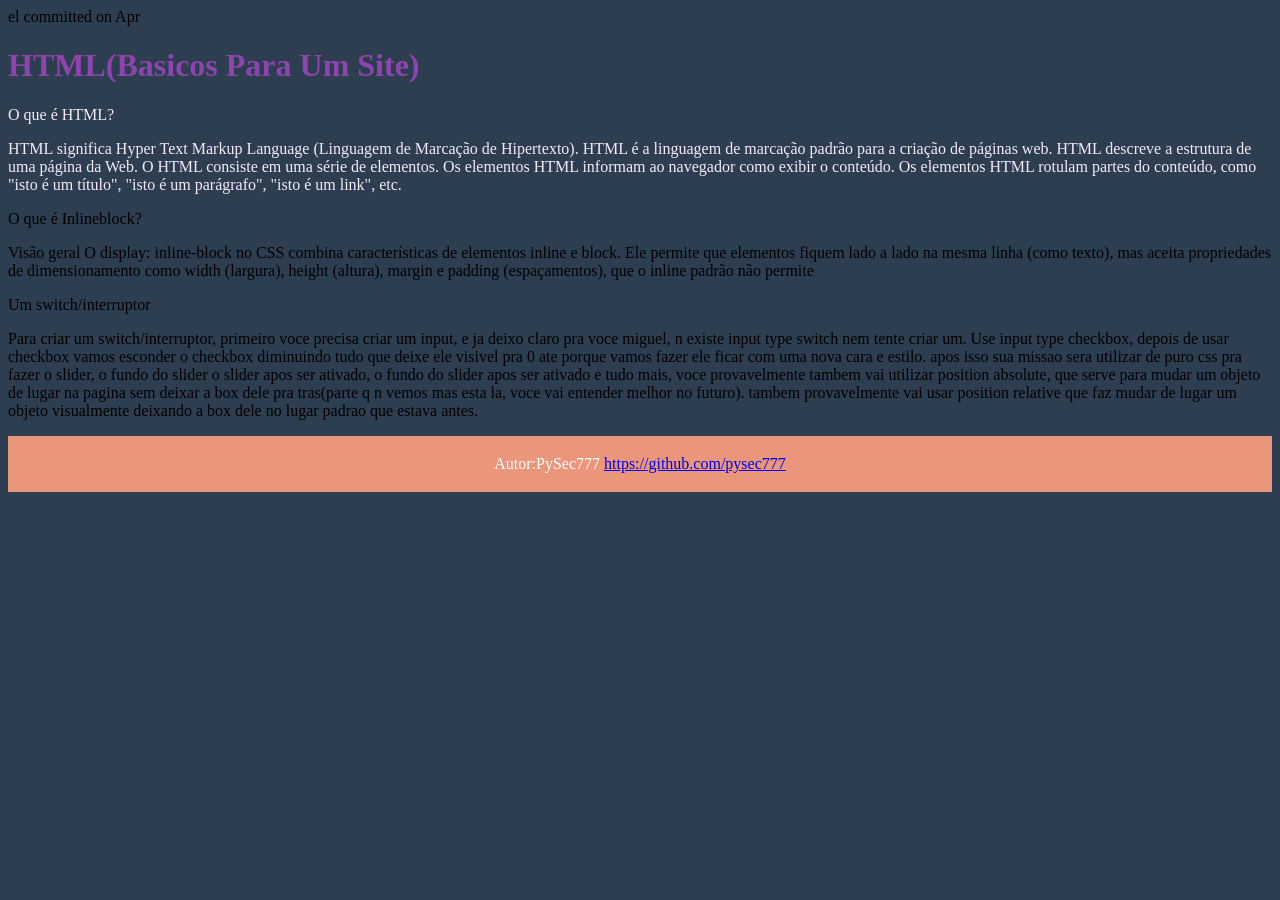
<file: index.html>
<!DOCTYPE html>
<html>
<head>
    <link rel="stylesheet" href="style.css">
    <title>Para Lembrar</title>

    </head>
<body>el
committed
on Apr
    <h1>HTML(Basicos Para Um Site)</h1>
 <div class="oqéhtml">
    <p>O que é HTML? </p>
    <p>HTML significa Hyper Text Markup Language (Linguagem de Marcação de Hipertexto).
HTML é a linguagem de marcação padrão para a criação de páginas web.
HTML descreve a estrutura de uma página da Web.
O HTML consiste em uma série de elementos.
Os elementos HTML informam ao navegador como exibir o conteúdo.
Os elementos HTML rotulam partes do conteúdo, como "isto é um título", "isto é um parágrafo", "isto é um link", etc. </p>
 </div>
 <div class="Inlineblock">
<p>O que é Inlineblock? </p>
<p>Visão geral
O
display: inline-block no CSS combina características de elementos inline e block. Ele permite que elementos fiquem lado a lado na mesma linha (como texto), mas aceita propriedades de dimensionamento como width (largura), height (altura), margin e padding (espaçamentos), que o inline padrão não permite</p>
 </div>
 <div class="Como Fazer Um Switch">
    <p>Um switch/interruptor</p>
    <p>Para criar um switch/interruptor, primeiro voce precisa criar um input, e ja deixo claro pra voce miguel, n existe input type switch nem tente criar um.
        Use input type checkbox, depois de usar checkbox vamos esconder o checkbox diminuindo tudo que deixe ele visivel pra 0 ate porque vamos fazer ele ficar com uma nova cara e estilo.
        apos isso sua missao sera utilizar de puro css pra fazer o slider, o fundo do slider o slider apos ser ativado, o fundo do slider apos ser ativado e tudo mais,
        voce provavelmente tambem vai utilizar position absolute, que serve para mudar um objeto de lugar na pagina sem deixar a box dele pra tras(parte q n vemos mas esta la, voce vai entender melhor no futuro).
        tambem provavelmente vai usar position relative que faz mudar de lugar um objeto visualmente deixando a box dele no lugar padrao que estava antes.
        
    </p>
 </div>

    <footer>
        <p>Autor:PySec777
        <a href="https://github.com/pysec777">https://github.com/pysec777</a>
    </footer>
</body>
</html>
</file>
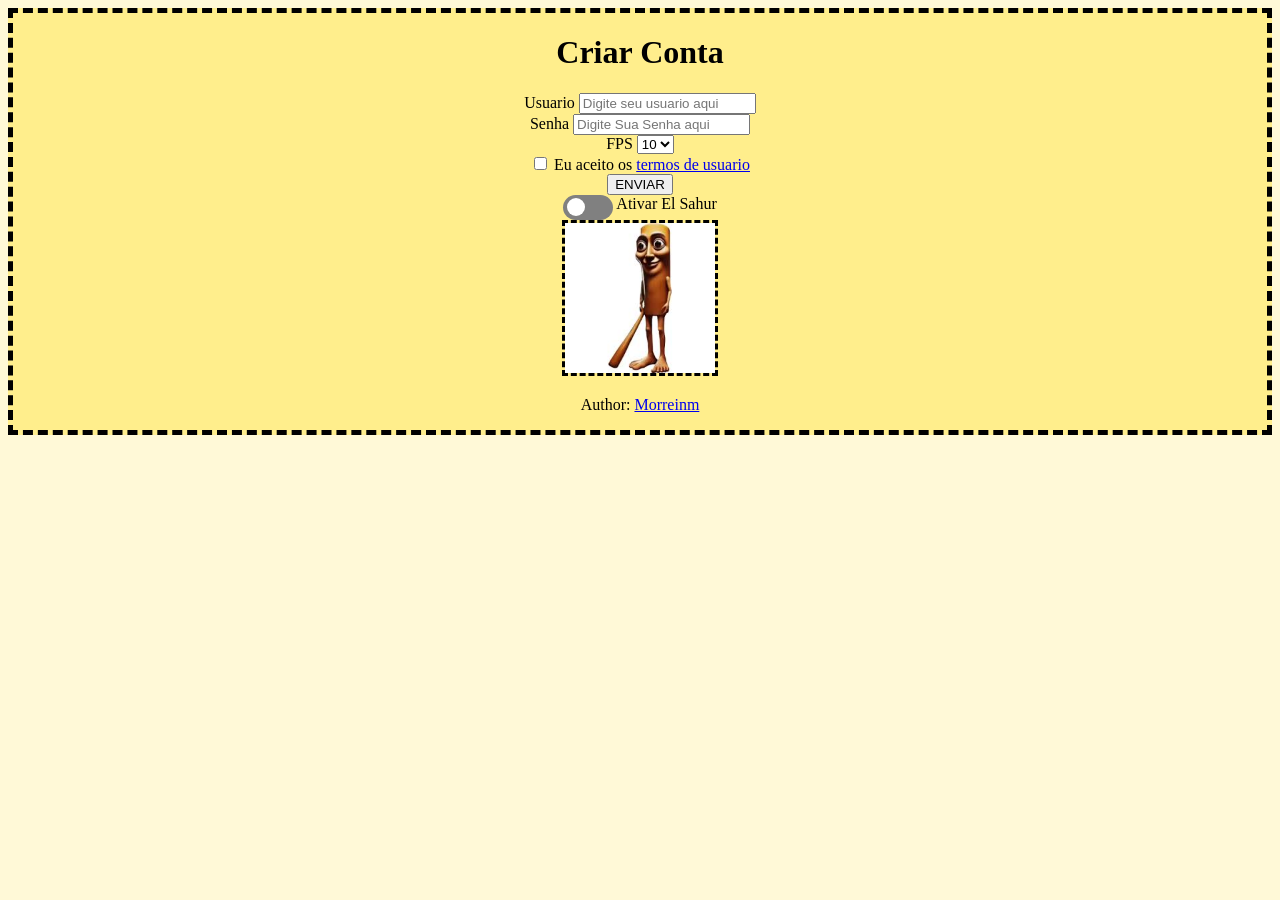
<file: fromulario/index.html>
<!DOCTYPE html>
<html lang="pt-BR">
<head>
    <meta charset='utf-8'>
    <meta name="viewport" content="width=device-width,initial-scale=1">
    <title> Meu Formulario </title>
    <link rel="stylesheet" href="stylesheet.css">
</head>

<body>
   <div class="container">
    <h1 class="title">Criar Conta</h1>

       <form action="">

        <div class="nome">
            <label for="nome-usuario">Usuario</label>

            <input
                placeholder="Digite seu usuario aqui"
                type="text"
                name="usuario"
                id="nome-usuario">
        </div>
        
        <div class="senha">
            <label for="senha-usuario">Senha</label>

            <input
                placeholder="Digite Sua Senha aqui"
                type="password"
                name="senha"
                id="senha-usuario">
        </div>

        <div>
            <label for="fps">FPS</label>

            <select name="fps" id="fps">
                <option>10</option>
                <option>20</option>
                <option>30</option>
                <option>40</option>
                <option>50</option>
                <option>60</option>
            </select>
        </div>

        <div>
            <input type="checkbox" name="termos" id="termo" required>

            <span class="aceita-termos"></span>

            Eu aceito os
            <a href="https://policies.google.com/terms?hl=pt-BR" class="link">
                termos de usuario
            </a>
        </div>

        <div>
            <button>ENVIAR</button>
        </div>

        <div>

            <label class="switch">
                <input type="checkbox" name="ativar" id="sahur">
                <span class="slider"></span>
            </label>

            <label for="sahur">
                Ativar El Sahur
            </label>

        </div>

        <div>
            <img src="img/Sem título.png" alt="sahur" srcset="">
        </div>

    </form>

   <footer>
    <p>
        Author:
        <a href="https://github.com/Morreinm">
            Morreinm
        </a>
    </p>
   </footer>

</body>

</html>
</file>
<file: style.css>
body {
    background-color: #2c3e50;
}

h1 {
    color: #8e44ad;
}

footer {
  text-align: center;
  padding: 3px;
  background-color: #e9967a;
  color: white;
}

.oqéhtml{
    color:#f5eafa
}
</file>
<file: fromulario/stylesheet.css>
body {
    background-color: rgb(255, 249, 215);
}

.container {

    text-align: center;
    background-color: rgb(255,238,140);
    border-style: dashed;
    border-width: 5px;
    

}

button:hover {
   
    color: red;
    border-radius: 43px;
    transition: 3px;
}
img {
    width: 150px;
    border-style: dashed;
    border-color: black;
}

.switch {
    position: relative;
    display: inline-block;
    width: 50px;
    height: 25px;
}

.switch input {
    opacity: 0;
    width: 0;
    height: 0;
}

.slider {
    position: absolute;
    cursor: pointer;

    background-color: gray;

    top: 0;
    left: 0;
    right: 0;
    bottom: 0;

    border-radius: 25px;

    transition: 0.3s;
}

.slider::before {

    content: "";

    position: absolute;

    width: 18px;
    height: 18px;

    left: 4px;
    bottom: 3.5px;

    background-color: white;

    border-radius: 50%;

    transition: 0.3s;
}

.switch input:checked + .slider {
    background-color: limegreen;
}

.switch input:checked + .slider::before {
    transform: translateX(24px);
}
</file>
